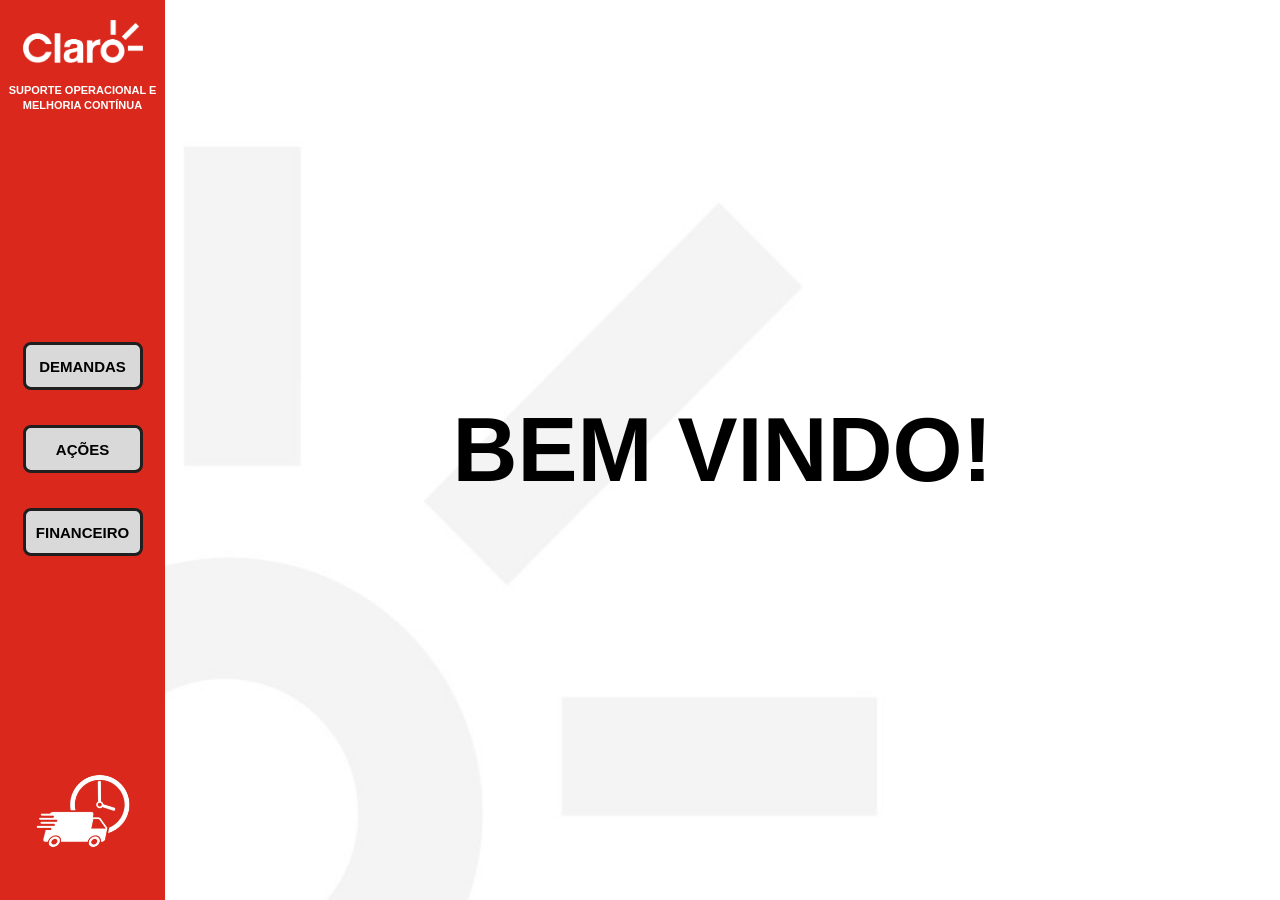
<file: index.html>
<!DOCTYPE html>
<html>

<head>
    <meta charset="UTF-8">
    <title>Dashboard Logística</title>
    <link rel="stylesheet" href="style.css">
</head>

<body>

    <div class="layout-home">

        <!-- MENU ESQUERDO -->

        <div class="sidebar">

            <div class="sidebar-topo">

                <div class="logo-claro">
                    <img src="imagens/claro_logo.png"  alt="Logo-claro">
                </div>

                <div class="texto-sidebar">
                    SUPORTE OPERACIONAL E<br>
                    MELHORIA CONTÍNUA
                </div>

            </div>

            <div class="menu-lateral">

                <button onclick="irPara('projetos.html')">
                    DEMANDAS
                </button>

                <button onclick="irPara('acoes.html')">
                    AÇÕES
                </button>

                <button onclick="irPara('financeiro.html')">
                    FINANCEIRO
                </button>

            </div>

            <div class="icone-logistica">
                <img src="imagens/caminhao.png"  alt="icone-logistica">
            </div>

        </div>

        <!-- ÁREA PRINCIPAL -->

        <div class="conteudo-home">

            <h1>BEM VINDO!</h1>

        </div>

    </div>

    <script>
        function irPara(pagina) {
            window.location.href = pagina;
        }
    </script>

</body>

</html>
</file>
<file: style.css>
body {
    overflow-x: hidden;
    font-family: Arial;
    background: #edf2f7;
    text-align: center;
    margin: 0;
    padding: 0;
    overflow: hidden;
}

h1 {
    margin-top: 30px;
}

.cards{

    display:flex;

    justify-content:center;

    gap:25px;

    margin-top:25px;

    overflow:hidden;
}



.card {
    min-width: 120px;
    height: 110px;
    padding: 15px;
    border-radius: 10px;
    color: white;

    display: flex;
    flex-direction: column;
    justify-content: center;
    align-items: center;   /* ✅ CENTRALIZA horizontal */
    text-align: center;    /* ✅ garante o alinhamento */

    box-shadow: 0px 5px 10px rgba(0,0,0,0.2);
}


.card h2 {
    font-size: 14px;
    margin: 0;               /* ✅ REMOVE DESLOCAMENTO */
}

.card p {
    font-size: 30px;          /* ✅ MAIOR → EQUILIBRA VISUAL */
    margin: 5px 0 0 0;        /* ✅ espaço sutil entre titulo e número */
    font-weight: bold;
}


.card:hover {
    transform: scale(1.05);
}

.card {
    background: #34495e;  /* padrão para novos */
}

.total {
    background: #1f3a5f;   /* ✅ azul marinho elegante */
    color: white;
}

.atrasado {
    background: #1f3a5f;   /* ✅ azul marinho elegante */
    color: white;
}

.atencao {
    background: #1f3a5f;   /* ✅ azul marinho elegante */
    color: white;
}

.prazo {
    background: #1f3a5f;   /* ✅ azul marinho elegante */
    color: white;
}

/* ✅ BLOCO PRINCIPAL */


.bloco-graficos {
    display: grid;
    grid-template-columns: 1fr 2fr;   /* ✅ mais espaço pro gráfico */
    justify-content: center;
    align-items: center;
    margin-top: 30px;
    gap: 40px;                        /* ✅ DESENCOSTA do donut */
    max-width: 1100px;          /* ✅ limita largura */
    margin-left: auto;          /* ✅ CENTRALIZA NA TELA */
    margin-right: auto;         /* ✅ CENTRALIZA NA TELA */
}

.grafico-box {
    flex: 1;                   /* ✅ ocupa espaço proporcional */
    max-width: 600px;          /* ✅ não estoura tela */
    width: 100%;
}

.grafico-box canvas {
    width: 100% !important;
    height: 300px !important;
}


.grafico-container {
    width: 400px;      /* ✅ controla visual */
    max-width: 100%;
    margin: 0;
}


#graficoPrioridade {
    max-width: 200px;     /* ✅ menor */
    margin-left: 90px;    /* ✅ empurra para posição da seta */
}


#graficoGerenciaForum {
    width: 100% !important;
    height: 320px !important;
    margin-left: 0;   /* ✅ puxa o gráfico para esquerda (alinha com card verde) */
}


.tabela-container {
    max-height: 350px;
    overflow-y: auto;

    width: 100%;   /* ✅ não usa % aqui */
    max-width: calc(100vw - 40px);
    margin-top: 5px;   /* ✅ isso cola no gráfico */
    padding: 10px;
}

table {
    width: 100%;
    border-collapse: collapse;
    margin-top: 20px;
}


th {
    background: #3498db;
    color: white;
    padding: 10px;
}

td {
    padding: 8px;
    border-bottom: 1px solid #ddd;
}


.filtros {
    display: flex;
    gap: 20px;
    justify-content: center;
    margin-top: 15px;
}


* {
    box-sizing: border-box;
}


.cards-acoes {
    display: flex;
    gap: 20px;
    margin: 20px 10px;
}

.cards-acoes .card {
    flex: 1;
    height: 120px;
    background: #34495e;
    color: white;
}


h2 {
    margin-top: 40px;
}


#tabelaAcoes {
    width: 100%;
}

.menu {
    display: flex;
    justify-content: center;
    gap: 30px;
    margin-top: 50px;
}

.menu button {
    padding: 20px 40px;
    font-size: 30px;
    border-radius: 10px;
    border: none;
    background: #2c5282;
    color: white;
    cursor: pointer;
}

.menu button:hover {
    background: #1f3a5f;
}

/* =============================
   ⚙️ ALINHAMENTO DO TOPO EM CAMADAS
   ============================= */
.container-topo-acoes {
    display: flex;
    flex-direction: column; /* Força o botão a ficar acima e os filtros abaixo */
    align-items: center;    /* Centraliza tudo horizontalmente */
    gap: 15px;              /* Espaço vertical entre o botão e a linha de filtros */
    margin-bottom: 30px;    /* Afasta todo o bloco dos cards de baixo */
}

.linha-filtros {
    display: flex;
    justify-content: center;
    align-items: center;
    gap: 20px;              /* Espaço horizontal entre o select do Gerente e do Fórum */
}

.item-filtro {
    display: flex;
    align-items: center;
    gap: 8px;               /* Espaço entre a palavra "Gerente:" e o select */
    font-weight: bold;
}

/* Botão voltar estilizado e discreto */
.btn-voltar {
    padding: 6px 16px;
    font-size: 14px;
    border-radius: 6px;
    border: 1px solid #cbd5e1;
    background: #ffffff;
    cursor: pointer;
    transition: background 0.2s, transform 0.1s;
    box-shadow: 0px 2px 4px rgba(0,0,0,0.05);
}

.btn-voltar:hover {
    background: #f1f5f9;
    transform: scale(1.02);
}

.grafico-acoes-box {
    width: 400px;
    margin: 20px auto;
    height: 300px;
}

#graficoAcoes {
    width: 100% !important;
    height: 100% !important;
}

/* =======================================
   IDENTIDADE VISUAL CLARO
======================================= */

body {
    background: #f5f7fa;
    font-family: Arial, sans-serif;
}

/* HEADER */

.header-dashboard {
    background: linear-gradient(
        90deg,
        #DA291C,
        #C32017
    );

    color: white;
    padding: 20px 30px;
    border-radius: 15px;
    margin-bottom: 25px;
    text-align: left;
    box-shadow: 0 4px 12px rgba(0,0,0,.12);
}

.header-dashboard h1 {
    margin: 0;
    font-size: 28px;
}

.subtitulo {
    margin-top: 5px;
    opacity: .9;
}

/* FILTROS */

.linha-filtros {
    background: white;
    padding: 15px;
    border-radius: 12px;
    box-shadow: 0 2px 6px rgba(0,0,0,.08);
}

/* CARDS */

.card {
    border-radius: 12px;
    height: 130px;
    min-width: 150px;
    border-top: 5px solid #DA291C;
    transition: .2s;
    background: white;
    color: #233142;
}

.card:hover {
    transform: translateY(-4px);
}

.card p {
    font-size: 34px;
}

/* CORES DOS CARDS */

.total {
    background: #1f3a5f;
    color: white;
}

.atrasado {
    background: #e53935;
    color: white;
}

.atencao {
    background: #f9a825;
    color: white;
}

.prazo {
    background: #2e7d32;
    color: white;
}

.planejado {
    background: #1565c0;
    color: white;
}

.execucao {
    background: #8e24aa;
    color: white;
}

.backlog {
    background: #546e7a;
    color: white;
}

.prioridade {
    background: #d81b60;
    color: white;
}

/* GRÁFICOS */

.grafico-box,
.grafico-acoes-box {
    background: white;
    border-radius: 15px;
    padding: 20px;
    box-shadow: 0px 3px 10px rgba(0,0,0,.08);
}

.grafico-acoes-box {
    width: 700px;
    max-width: 100%;
}

/* TABELA */

.tabela-container {
    background: white;
    border-radius: 15px;
    padding: 20px;
    margin-top: 25px;
    box-shadow: 0 3px 10px rgba(0,0,0,.08);
}

th {
    background: #DA291C;
}

/* TELA INICIAL */

.pagina-home {
    min-height: 100vh;
    display: flex;
    justify-content: center;
    align-items: center;
}

.home-container {
    width: 100%;
    max-width: 1200px;
}

.logo-claro h1 {
    color: #DA291C;
    font-size: 48px;
    margin-bottom: 0;
}

.logo-claro h2 {
    color: #1f3a5f;
    margin-top: 10px;
}

.subtitulo-home {
    margin-top: 20px;
    font-size: 20px;
    font-weight: bold;
    color: #444;
}

.menu-cards {
    display: flex;
    justify-content: center;
    gap: 40px;
    margin-top: 60px;
    flex-wrap: wrap;
}

.menu-card {
    width: 280px;
    height: 220px;
    background: white;
    border-radius: 20px;
    cursor: pointer;
    box-shadow: 0 5px 20px rgba(0,0,0,.15);
    display: flex;
    flex-direction: column;
    justify-content: center;
    align-items: center;
    transition: .3s;
}

.menu-card:hover {
    transform: translateY(-8px);
    box-shadow: 0 10px 25px rgba(0,0,0,.20);
}

.menu-card span {
    font-size: 60px;
}

.menu-card h2 {
    margin-top: 15px;
    color: #1f3a5f;
}

/* ===================================
   HOME ESTILO PPT
=================================== */

.layout-home{
    display:flex;
    width:100vw;
    height:100vh;
}

.sidebar{
    width:220px;
    background:#DA291C;
    display:flex;
    flex-direction:column;
    align-items:center;
    justify-content:space-between;
    padding:25px 15px;
    box-sizing:border-box;
}


.logo-claro img{
    width:120px;
    height:auto;
    display:block;
    margin:auto;
}


.texto-sidebar{
    color:white;
    text-align:center;
    font-size:11px;
    font-weight:bold;
    margin-top:20px;
    line-height:15px;
}

.menu-lateral{
    display:flex;
    flex-direction:column;
    gap:35px;
    margin-top:40px;
}

.menu-lateral button{
    width:120px;
    height:48px;
    border-radius:8px;
    border:3px solid #1f1f1f;
    background:#d9d9d9;
    font-size:15px;
    font-weight:bold;
    cursor:pointer;
    transition:.2s;
}

.menu-lateral button:hover{
    transform:scale(1.05);
    background:white;
}

.menu-lateral button:disabled{
    cursor:not-allowed;
    opacity:1;
}


.icone-logistica img{
    width:130px;
    height:auto;
}

.conteudo-home{
    flex:1;
    display:flex;
    justify-content:center;
    align-items:center;
    background-image: url('./imagens/fundo_claro.jpg');
    background-size: cover;
    background-position: center;
    background-repeat: no-repeat;
}

.conteudo-home h1{
    font-size:90px;
    margin:0;
    color:black;
    font-weight:900;
}

/* =================================
   LAYOUT DEMANDAS
================================= */

.layout-dashboard{
    display:flex;
    width:100vw;
    height:100vh;
}

/* sidebar reutiliza a mesma do index */

.conteudo-dashboard{
    flex:1;
    margin-left:0;
    padding:20px 40px;
    background-image: url('./imagens/fundo_claro.jpg');
    background-size: cover;
    background-position: center;
    overflow:auto;
}

.titulo-dashboard{
    text-align:center;
    font-size:44px;
    font-weight:600;
    margin-bottom:20px;
    letter-spacing:1px;
}

.btn-lateral{
    margin-top:35px;
    width:115px;
    height:34px;
    border-radius:6px;
    border:2px solid #111;
    background:#e6e6e6;
    cursor:pointer;
    font-weight:500;
    font-size:13px;
}

.linha-filtros{

    display:flex;

    justify-content:center;

    gap:25px;

    background:none;

    box-shadow:none;

    margin-bottom:25px;
}

/* =========================================
   ABA DEMANDAS - LAYOUT ESTILO PPT
========================================= */

/* Título mais leve */
.titulo-dashboard{
    text-align:center;
    font-size:44px;
    font-weight:600;
    margin-bottom:20px;
    letter-spacing:1px;
}

/* Subtítulo mais discreto */
.subtitulo{
    text-align:center;
    font-size:20px;
    font-weight:400;
    margin-bottom:20px;
    color:#222;
}

/* Container dos filtros */
.container-topo-acoes{
    width: 100%;
    margin: 0 0 18px 0;
    align-items: center;
}

/* Linha dos filtros no padrão do PPT */
.linha-filtros{
    display: flex;
    justify-content: space-between;
    align-items: center;

    width: 970px;

    gap: 0;
    background: transparent;
    box-shadow: none;
    padding: 0;
    margin: 0;

    transform: translateX(-90px);
}

/* Labels dos filtros */
.item-filtro{
    display:flex;
    align-items:center;
    gap:6px;
    font-weight:400;
    font-size:15px;
}

/* Selects mais compactos */
.item-filtro select{
    width:135px;
    height:24px;
    border:2px solid #1f3a5f;
    background:white;
    font-size:14px;
}

/* Área principal com cards à esquerda e gráficos à direita */
.area-resumo-demandas{
    display:grid;
    grid-template-columns:250px 1fr;
    gap:30px;
    align-items:start;
    max-width:1200px;
    /* sobe o bloco para começar na altura dos filtros */
    margin:-75px auto 30px auto;
    /* empurra os cards um pouco para a direita */
    padding-left:10px;
}

/* Cards empilhados */
.cards-demandas-vertical{
    display:flex;
    flex-direction:column;
    gap:10px;
}

/* Card menor, parecido com PPT */
.card-demanda{
    width:150px;
    height:48px;
    min-width:150px;
    padding:5px;
    border-radius:7px;
    border-top:none;
    box-shadow:0 4px 8px rgba(0,0,0,.28);
    color:white;
    cursor:pointer;
}

/* Texto do card */
.card-demanda h2{
    font-size:11px;
    margin:0;
    line-height:14px;
    text-transform:uppercase;
}

/* Número do card */
.card-demanda p{
    font-size:22px;
    margin:0;
    font-weight:700;
    line-height:24px;
}

/* Cores dos cards */
.card-demanda.total{
    background:linear-gradient(#ff2424, #d90000);
}

.card-demanda.prazo{
    background:linear-gradient(#ff2424, #d90000);
}

.card-demanda.atencao{
    background:linear-gradient(#ff2424, #d90000);
}

.card-demanda.atrasado{
    background:linear-gradient(#ff2424, #d90000);
}

/* Área dos gráficos */
.graficos-demandas{
    display:grid;
    grid-template-columns:1.4fr .8fr;
    gap:25px;
    align-items:start;
    width:100%;
    min-width:0;
    margin-top:0;
}

/* Caixas dos gráficos mais limpas */
.graficos-demandas .grafico-box{
    background:transparent;
    box-shadow:none;
    border-radius:0;
    padding:0;
    max-width:100%;
    min-width:0;
}

.graficos-demandas .grafico-box canvas{
    width:100% !important;
    height:260px !important;
}

/* Donut menor, como no PPT */
.grafico-donut-menor canvas{
    height:240px !important;
}

/* Tabela mais próxima do PPT */
.tabela-container{
    max-width:980px;
    margin:10px auto 0 auto;
    background:rgba(180,180,180,.75);
    border-radius:0;
    padding:0;
    box-shadow:none;
    max-height:260px;
}

/* Título da tabela */
.tabela-container h2{
    display:none;
}

/* Cabeçalho da tabela vermelho */
th{
    background:linear-gradient(#ff1f1f, #c90000);
    color:white;
    padding:9px;
    font-size:14px;
    text-transform:uppercase;
    border-right:2px solid #990000;
}

/* Corpo da tabela */
td{
    background:rgba(190,190,190,.7);
    padding:8px;
    border-bottom:1px solid #aaa;
}

/* AJUSTE FINAL - FILTROS DEMANDAS */

.container-topo-acoes{
    margin-left:200px;
    width:calc(100% - 260px);
    margin-bottom:20px;
    align-items:flex-start;
}

.linha-filtros{
    display:flex;
    justify-content:flex-start;
    align-items:center;
    gap:20px;
    background:transparent;
    box-shadow:none;
    padding:0;
    margin-bottom:10px;
}

/* AJUSTE FINAL - CARDS + GRÁFICOS DEMANDAS */

.area-resumo-demandas{
    display:grid;
    grid-template-columns:230px minmax(650px, 1fr);
    gap:35px;
    align-items:start;

    max-width:1300px;

    margin:-55px auto 20px auto;
    padding-left:20px;
}

.graficos-demandas{
    display:grid;
    grid-template-columns:1.4fr .8fr;
    gap:25px;
    align-items:start;

    width:100%;
    min-width:0;

    margin-top:35px;
}

.graficos-demandas .grafico-box{
    background:transparent;
    box-shadow:none;
    border-radius:0;
    padding:0;
    max-width:100%;
    min-width:0;
}

.graficos-demandas .grafico-box canvas{
    display:block;
    width:100% !important;
    height:260px !important;
}

/* CORREÇÃO FINAL - EXIBIÇÃO DOS GRÁFICOS */

.area-resumo-demandas{
    display:grid;
    grid-template-columns:150px 1fr;
    gap:35px;
    align-items:start;
    max-width:1150px;
    margin:-55px auto 10px auto;
    padding-left:20px;
}

.graficos-demandas{
    display:grid;
    grid-template-columns:1.4fr .8fr;
    gap:25px;
    align-items:start;
    width:100%;
    min-width:0;
    margin-top:35px;
}

.graficos-demandas .grafico-box{
    display:block;
    background:transparent;
    box-shadow:none;
    border-radius:0;
    padding:0;
    width:100%;
    min-width:0;
    height:260px;
}

.graficos-demandas canvas{
    display:block !important;
    width:100% !important;
    height:260px !important;
}

/* ======================

/* =====================================================
   AJUSTE DEFINITIVO - LAYOUT DEMANDAS / GRÁFICOS
   Cole este bloco no FINAL do style.css
===================================================== */

/* Área geral da aba demandas */
.conteudo-dashboard{
    flex: 1;
    padding: 18px 30px;
    background-image: url('./imagens/fundo_claro.jpg');
    background-size: cover;
    background-position: center;
    overflow: auto;
}

/* Título */
.titulo-dashboard{
    text-align: center;
    font-size: 40px;
    font-weight: 500;
    margin: 0 0 16px 0;
    letter-spacing: 1px;
    white-space: nowrap;
}

/* Filtros */
.container-topo-acoes{
    margin-left: 315px;
    width: calc(100% - 315px);
    margin-bottom: 0;
    align-items: flex-start;
}

.linha-filtros{
    display: flex;
    justify-content: flex-start;
    align-items: center;
    gap: 18px;
    background: transparent;
    box-shadow: none;
    padding: 0;
    margin: 0;
}

.item-filtro{
    display: flex;
    align-items: center;
    gap: 6px;
    font-weight: 400;
    font-size: 14px;
}

.item-filtro select{
    width: 130px;
    height: 24px;
    border: 2px solid #1f3a5f;
    background: white;
    font-size: 14px;
}

/* Bloco principal: cards + gráficos */
.area-resumo-demandas{
    display: grid;

    /* cards | gráfico barras | gráfico donut */
    grid-template-columns: 160px 470px 250px;

    column-gap: 24px;
    align-items: start;

    width: 930px;
    max-width: 930px;

    /* sobe o bloco para alinhar com os filtros */
    margin: -48px 0 10px 75px;

    padding: 0;
}

/* Cards continuam no tamanho atual */
.cards-demandas-vertical{
    display: flex;
    flex-direction: column;
    gap: 1px;
    width: 150px;
}

/* Mantém seus cards pequenos */
.card-demanda{
    width: 150px;
    height: 48px;
    min-width: 150px;
    padding: 5px;
    border-radius: 7px;
    border-top: none;
    box-shadow: 0 4px 8px rgba(0,0,0,.28);
    color: white;
    cursor: pointer;
}

.card-demanda h2{
    font-size: 11px;
    margin: 0;
    line-height: 14px;
    text-transform: uppercase;
}

.card-demanda p{
    font-size: 22px;
    margin: 0;
    font-weight: 700;
    line-height: 24px;
}

/* Importante: permite controlar os gráficos separadamente */
.graficos-demandas{
    display: contents;
}

/* Caixa do gráfico de barras */
.graficos-demandas .grafico-box:first-child{
    width: 450px !important;
    height: 210px !important;
    max-width: 450px !important;

    background: transparent !important;
    box-shadow: none !important;
    border-radius: 0 !important;
    padding: 0 !important;
    overflow: visible !important;

    transform: translateY(-30px) !important;
}

/* Canvas do gráfico de barras */
#graficoGerenciaForum{
    display: block !important;
    width: 450px !important;
    height: 220px !important;
    max-width: 450px !important;
    max-height: 220px !important;
    margin: 0 !important;
}

/* Caixa do donut */
.grafico-donut-menor{
    width: 250px !important;
    height: 220px !important;
    max-width: 250px !important;

    background: transparent !important;
    box-shadow: none !important;
    border-radius: 0 !important;
    padding: 0 !important;
    overflow: visible !important;

    transform: translate(5px, -28px);
}

/* Canvas do donut */
#graficoPrioridade{
    display: block !important;
    width: 250px !important;
    height: 220px !important;
    max-width: 250px !important;
    max-height: 220px !important;
    margin: 0 !important;
}

/* Tabela alinhada abaixo dos cards e gráficos */
.tabela-container{
    width: 930px;
    max-width: 930px;
    margin: 18px 0 0 75px;

    background: rgba(180,180,180,.75);
    border-radius: 0;
    padding: 0;
    box-shadow: none;

    max-height: 255px;
    overflow-y: auto;
    overflow-x: auto;
}

.tabela-container h2{
    display: none;
}

table{
    width: 100%;
    border-collapse: collapse;
    margin-top: 0;
}

th{
    background: linear-gradient(#ff1f1f, #c90000);
    color: white;
    padding: 8px;
    font-size: 13px;
    text-transform: uppercase;
    border-right: 2px solid #990000;
}

td{
    background: rgba(190,190,190,.7);
    padding: 7px;
    border-bottom: 1px solid #aaa;
    font-size: 13px;
}

/* =====================================================
   CORREÇÃO FINAL - POSIÇÃO DOS GRÁFICOS / CARDS / TABELA
   Cole no FINAL do style.css
===================================================== */

/* Área principal */
.conteudo-dashboard{
    flex: 1;
    padding: 18px 30px;
    background-image: url('./imagens/fundo_claro.jpg');
    background-size: cover;
    background-position: center;
    overflow: hidden;

    display: flex;
    flex-direction: column;
    align-items: center;
}

/* Título */
.titulo-dashboard{
    text-align: center;
    font-size: 36px;
    font-weight: 500;
    margin: 0 0 18px 0;
    letter-spacing: 0px;
    white-space: nowrap;
}

/* FILTROS DEMANDAS ALINHADOS COM OS GRÁFICOS */

.container-topo-acoes{
    width: 900px;
    margin: 0 auto 18px auto;
    align-items: flex-start;
}

.linha-filtros{
    display: flex;
    justify-content: space-between;
    align-items: center;

    /* começa onde começa o gráfico de barras */
    margin-left: 278px;

    /* ocupa a largura dos gráficos: barras + espaço + rosca */
    width: 675px;

    gap: 0;
    background: transparent;
    box-shadow: none;
    padding: 0;
}

.item-filtro{
    display: flex;
    align-items: center;
    gap: 6px;
    font-weight: 400;
    font-size: 14px;
}

.item-filtro select{
    width: 145px;
    height: 26px;
    border: 2px solid #1f3a5f;
    background: white;
    font-size: 14px;
}

/* Bloco cards + gráficos */
.area-resumo-demandas{
    display: grid;
    grid-template-columns: 160px 450px 230px;
    column-gap: 24px;
    align-items: start;

    width: 900px;
    max-width: 900px;

    /* aqui estava o problema: removemos o margin negativo */
    margin: 15px auto 0 auto;

    padding: 0;
    height: 220px;
}

/* Cards */
.cards-demandas-vertical{
    display: flex;
    flex-direction: column;
    gap: 11px;
    width: 145px;

    transform: translateY(-60px);
    transform: translate(-90px, -65px) !important;
}

.card-demanda{
    width: 145px;
    height: 40px;
    min-width: 145px;
    padding: 3px;
    border-radius: 7px;
    border-top: none;
    box-shadow: 0 4px 8px rgba(0,0,0,.28);
    color: white;
    cursor: pointer;
}

.card-demanda h2{
    font-size: 10px;
    margin: 0;
    line-height: 11px;
    text-transform: uppercase;
}

.card-demanda p{
    font-size: 18px;
    margin: 0;
    font-weight: 700;
    line-height: 20px;
}


.card-demanda.sem-prazo{
    background: linear-gradient(#ff2424, #d90000);
}


/* Faz os gráficos entrarem como colunas separadas */
.graficos-demandas{
    display: contents;
}

/* Gráfico de barras */
.graficos-demandas .grafico-box:first-child{
    width: 450px !important;
    height: 210px !important;
    max-width: 450px !important;

    background: transparent !important;
    box-shadow: none !important;
    border-radius: 0 !important;
    padding: 0 !important;
    overflow: visible !important;

    transform: translate(-15px, -30px) !important;
}

#graficoGerenciaForum{
    display: block !important;
    width: 450px !important;
    height: 220px !important;
    max-width: 450px !important;
    max-height: 220px !important;
    margin: 0 !important;
}

/* Donut */
.grafico-donut-menor{
    width: 230px !important;
    height: 210px !important;
    max-width: 230px !important;

    background: transparent !important;
    box-shadow: none !important;
    border-radius: 0 !important;
    padding: 0 !important;
    overflow: visible !important;
}

#graficoPrioridade{
    display: block !important;
    width: 230px !important;
    height: 210px !important;
    max-width: 230px !important;
    max-height: 210px !important;
    margin: 0 !important;
}

/* Tabela abaixo dos gráficos */
.tabela-container{
    width: 890px;
    max-width: 900px;

    margin: 0 auto;

    background: rgba(180,180,180,.75);
    border-radius: 0;
    padding: 0;
    box-shadow: none;

    max-height: 180px;
    overflow-y: auto;
    overflow-x: auto;

    transform: translateY(15px);
}

.tabela-container h2{
    display: none;
}

table{
    width: 100%;
    border-collapse: collapse;
    margin-top: 0;
}

th{
    background: linear-gradient(#ff1f1f, #c90000);
    color: white;
    padding: 6px;
    font-size: 12px;
    text-transform: uppercase;
    border-right: 2px solid #990000;
    line-height: 10px;
}

td{
    background: rgba(190,190,190,.7);
    padding: 4px 6px;
    border-bottom: 1px solid #aaa;
    font-size: 10px;
    line-height: 10px;
}

/* =====================================================
   ABA AÇÕES - LAYOUT ESTILO PPT
===================================================== */

.container-topo-acoes-painel{
    width: 650px;
    margin: 0 0 18px 195px;
    align-items: center;
}

.linha-filtros-acoes{
    display: flex;
    justify-content: space-between;
    align-items: center;
    gap: 15px;

    width: 100%;

    background: transparent;
    box-shadow: none;
    padding: 0;
    margin: 0;
}

/* Bloco principal: cards + gráfico */
.area-resumo-acoes{
    display: grid;
    grid-template-columns: 160px 650px;
    column-gap: 35px;
    align-items: start;

    width: 850px;
    max-width: 850px;

    margin: 15px auto 0 auto;
    padding: 0;

    height: 240px;
}

/* Cards empilhados */
.cards-acoes-vertical{
    display: flex;
    flex-direction: column;
    gap: 17px;
    width: 150px;

    transform: translateY(-58px);
}

.card-acao{
    width: 150px;
    height: 43px;
    min-width: 150px;

    padding: 5px;
    border-radius: 7px;
    border-top: none;

    background: linear-gradient(#ff2424, #d90000);
    color: white;

    box-shadow: 0 4px 8px rgba(0,0,0,.28);
    cursor: pointer;

    transform: translate(-50px, -0px) !important;
}

.card-acao h2{
    font-size: 10px;
    margin: 0;
    line-height: 13px;
    text-transform: uppercase;
}

.card-acao p{
    font-size: 20px;
    margin: 0;
    font-weight: 700;
    line-height: 22px;
}

/* Gráfico de ações */
.grafico-acoes-layout{
    width: 650px !important;
    height: 230px !important;

    background: transparent !important;
    box-shadow: none !important;
    border-radius: 0 !important;
    padding: 0 !important;
    overflow: visible !important;

    transform: translateY(-48px);
}

#graficoAcoes{
    display: block !important;
    width: 650px !important;
    height: 230px !important;
    max-width: 650px !important;
    max-height: 230px !important;
}

/* Tabela da aba Ações */
.tabela-acoes-layout{
    width: 850px;
    max-width: 850px;

    margin: 5px auto 0 auto;

    background: rgba(180,180,180,.75);
    border-radius: 0;
    padding: 0;
    box-shadow: none;

    max-height: 235px;
    overflow-y: auto;
    overflow-x: auto;
}

.tabela-acoes-layout h2{
    display: none;
}

#tabelaAcoes{
    width: 100%;
    border-collapse: collapse;
    margin-top: 0;
}

#tabelaAcoes th{
    background: linear-gradient(#ff1f1f, #c90000);
    color: white;
    padding: 6px;
    font-size: 11px;
    text-transform: uppercase;
    border-right: 2px solid #990000;
    line-height: 10px;
}

#tabelaAcoes td{
    background: rgba(190,190,190,.7);
    padding: 4px 6px;
    border-bottom: 1px solid #aaa;
    font-size: 10px;
    line-height: 11px;
}

.miolo-dashboard{
    width: 100%;
    max-width: 1320px;
    margin: 0 auto;

    display: flex;
    flex-direction: column;
    align-items: center;
}

.miolo-dashboard-acoes{
    width: 100%;
    max-width: 1320px;
    margin: 0 auto;

    display: flex;
    flex-direction: column;
    align-items: center;
}

.layout-dashboard{
    display: flex;
    width: 100vw;
    height: 100vh;
    overflow: hidden;
}

.sidebar{
    width: 165px !important;
    min-width: 165px !important;
    padding: 20px 8px !important;
}

.conteudo-dashboard{
    flex: 1;
    min-width: 0;

    padding: 18px 30px;

    background-image: url('./imagens/fundo_claro.jpg');
    background-size: cover;
    background-position: center;

    overflow: auto;

    display: flex;
    flex-direction: column;
    align-items: center;
}

.miolo-dashboard{
    width: 1120px;
    min-width: 1120px;
    max-width: 1120px;

    margin: 0 auto;

    display: flex;
    flex-direction: column;
    align-items: center;
}

.container-topo-acoes{
    width: 900px;
    margin: 0 auto 18px auto;
    align-items: flex-start;
}

.linha-filtros{
    display: flex;
    justify-content: flex-start !important;
    align-items: center;

    width: 780px;
    margin-left: 180px;

    gap: 28px !important;
    background: transparent;
    box-shadow: none;
    padding: 0;
}

.area-resumo-demandas{
    display: grid;
    grid-template-columns: 160px 450px 230px;
    column-gap: 24px;
    align-items: start;

    width: 900px;
    max-width: 900px;

    margin: 15px auto 0 auto;

    padding: 0;
    height: 220px;
}

.tabela-container{
    width: 1120px;
    max-width: 1120px;

    margin: 0 auto;

    background: rgba(180,180,180,.75);
    border-radius: 0;
    padding: 0;
    box-shadow: none;

    max-height: 220px;
    overflow-y: auto;
    overflow-x: auto;
}

.miolo-dashboard-acoes{
    width: 1120px;
    min-width: 1120px;
    max-width: 1120px;

    margin: 0 auto;

    display: flex;
    flex-direction: column;
    align-items: center;
}

.container-topo-acoes-painel{
    width: 850px;
    margin: 0 auto 18px auto;
    align-items: flex-start;
}

.linha-filtros-acoes{
    display: flex;
    justify-content: space-between;
    align-items: center;

    width: 750px;
    margin-left: 135px;

    gap: 0;
    background: transparent;
    box-shadow: none;
    padding: 0;
}

.linha-filtros-acoes .item-filtro select{
    width: 180px;
    height: 26px;

    border: 2px solid #1f3a5f;
    background: white;

    font-size: 14px;
}

.area-resumo-acoes{
    display: grid;
    grid-template-columns: 160px 650px;
    column-gap: 35px;
    align-items: start;

    width: 850px;
    max-width: 850px;

    margin: 15px auto 0 auto;
    padding: 0;

    height: 240px;
}

.tabela-acoes-layout{
    width: 980px;
    max-width: 980px;

    margin: -15px auto 0 auto;

    background: rgba(180,180,180,.75);
    border-radius: 0;
    padding: 0;
    box-shadow: none;

    max-height: 235px;
    overflow-y: auto;
    overflow-x: auto;
}

/* =====================================================
   DASHBOARD AUTOAJUSTÁVEL
===================================================== */

.conteudo-dashboard{
    flex: 1;
    min-width: 0;

    padding: 18px 30px;

    background-image: url('./imagens/fundo_claro.jpg');
    background-size: cover;
    background-position: center;

    overflow: hidden;

    display: flex;
    justify-content: flex-start;
    align-items: center;
}

.dashboard-canvas{
    width: 1050px;
    min-width: 1050px;
    height: 600px;
    min-height: 600px;

    transform: translateX(var(--dashboard-shift-x, 0px)) scale(var(--dashboard-scale, 1));
    transform-origin: top center;

    margin: 0 auto;
}

.btn-base-dados{
    margin-top: 35px;

    width: 100px;
    height: 34px;

    border-radius: 6px;
    border: 2px solid #111;

    background: #e6e6e6;
    color: #000;

    cursor: pointer;

    font-weight: 500;
    font-size: 10px;

    text-decoration: none;

    justify-content: center;
    align-items: center;

    box-sizing: border-box;

}

.btn-base-dados:hover{
    background: #ffffff;
    transform: scale(1.03);
}

.btn-reuniao-estrategica{
    margin-top: 35px;

    width: 100px;
    height: 34px;

    border-radius: 6px;
    border: 2px solid #111;

    background: #e6e6e6;
    color: #000;

    cursor: pointer;

    font-weight: 500;
    font-size: 10px;

    text-decoration: none;

    justify-content: center;
    align-items: center;

    box-sizing: border-box;

}

.btn-reuniao-estrategica:hover{
    background: #ffffff;
    transform: scale(1.03);
}

@media (max-width: 900px){
    .layout-dashboard{
        min-width: 900px;
    }

    body{
        overflow-x: auto;
    }
}

/* Ícones brancos dentro dos cards */
.card-demanda{
    position: relative;
}

.icone-card{
    position: absolute;
    left: 12px;
    top: 50%;
    transform: translateY(-50%);

    color: white;
    font-size: 20px;
    font-weight: 800;
    line-height: 1;

    opacity: 0.95;
    pointer-events: none;
}


#tabelaProjetos td{
    background: rgba(225,225,225,.72);
    color: #111;
    border-botton: 1px solid #d2d2d2;
}

.tabela-container{
    background: rgba(225,225,225,.72);
}

/* =========================================
   ÍCONES NOS CARDS DA ABA AÇÕES
========================================= */

.card-acao{
    position: relative;
}

.icone-card-acao{
    position: absolute;
    left: 13px;
    top: 50%;
    transform: translateY(-50%);

    color: white;
    font-size: 21px;
    font-weight: 900;
    line-height: 1;

    opacity: 0.95;
    pointer-events: none;
}

/* =========================================
   TABELA AÇÕES - CINZA MAIS CLARO
========================================= */

#tabelaAcoes td{
    background: rgba(225,225,225,.72);
    color: #111;
    border-bottom: 1px solid #d2d2d2;
}

.tabela-acoes-layout{
    background: rgba(225,225,225,.72);
}

/* =========================================
   BOLINHAS DE PRIORIDADE NA TABELA DEMANDAS
========================================= */

.prioridade-com-bolinha{
    display: inline-flex;
    align-items: center;
    justify-content: center;
    gap: 6px;
    white-space: nowrap;
}

.bolinha-prioridade{
    width: 9px;
    height: 9px;
    border-radius: 50%;
    display: inline-block;
}

/* Alta = vermelho */
.bolinha-prioridade.p0{
    background: #d00000;
}

/* Média = amarelo */
.bolinha-prioridade.p1{
    background: #f2c200;
}

/* Baixa = verde */
.bolinha-prioridade.p2{
    background: #2e9e44;
}

/* TOTAL - Azul escuro */
.card-demanda.total{
    background: linear-gradient(#1f3a5f, #14283f) !important;
    color: white !important;
}

/* NO PRAZO - Verde mais fechado */
.card-demanda.prazo{
    background: linear-gradient(#9dcac6, #1b5e20) !important;
    color: white !important;
}

/* ATENÇÃO - Amarelo/dourado mais fechado */
.card-demanda.atencao{
    background: linear-gradient(#f9a825, #c17900) !important;
    color: white !important;
}

/* ATRASADO - Vermelho padrão */
.card-demanda.atrasado{
    background: linear-gradient(#ff2424, #d90000) !important;
    color: white !important;
}

/* SEM PRAZO - Cinza */
.card-demanda.sem-prazo{
    background: linear-gradient(#7d7d7d, #555555) !important;
    color: white !important;
}

/* =========================================
   CORES DOS CARDS - ABA AÇÕES
========================================= */

/* TOTAL - Azul escuro */
.card-acao.total-acoes{
    background: linear-gradient(#1f3a5f, #14283f) !important;
    color: white !important;
}

/* NO PRAZO - Verde */
.card-acao.prazo-acoes{
    background: linear-gradient(#9dcac6, #1b5e20) !important;
    color: white !important;
}

/* ATENÇÃO - Amarelo/dourado */
.card-acao.atencao-acoes{
    background: linear-gradient(#f9a825, #c17900) !important;
    color: white !important;
}

/* ATRASADO - Vermelho */
.card-acao.atrasado-acoes{
    background: linear-gradient(#ff2424, #d90000) !important;
    color: white !important;
}

/* SEM AÇÃO - Cinza */
.card-acao.sem-acao-acoes{
    background: linear-gradient(#7d7d7d, #555555) !important;
    color: white !important;
}


/* CANCELADO - Vinho */
.card-demanda.cancelado{
    background: linear-gradient(#7b0f1d, #4a0710) !important;
    color: white !important;
}

/* CONCLUÍDO - Cinza */
.card-demanda.concluido{
    background: linear-gradient(#7d7d7d, #555555) !important;
    color: white !important;
}

/* Cabeçalhos clicáveis da tabela de demandas */
#tabelaProjetos th {
    position: sticky !important;
    top: 0 !important;
    z-index: 20 !important;

    white-space: normal !important;
    overflow-wrap: anywhere !important;
    word-break: normal !important;

    text-align: center !important;
    vertical-align: middle !important;

    line-height: 11px !important;
    padding: 5px 4px !important;

    overflow: visible !important;
}

#tabelaProjetos th:hover{
    filter: brightness(1.12);
}

/* Cabeçalhos clicáveis da tabela de ações */
#tabelaAcoes th{
    cursor: pointer;
    user-select: none;
}

#tabelaAcoes th:hover{
    filter: brightness(1.12);
}

/* =========================================
   BARRA DE PESQUISA - DEMANDAS
========================================= */

.item-pesquisa input{
    width: 210px;
    height: 24px;

    border: 2px solid #1f3a5f;
    background: white;

    font-size: 13px;
    padding: 2px 8px;

    outline: none;
}

.item-pesquisa input:focus{
    border-color: #DA291C;
}

.btn-limpar-pesquisa{
    height: 24px;
    border: 1px solid #1f3a5f;
    background: #e6e6e6;
    cursor: pointer;
    font-size: 12px;
}

/* =========================================
   PESQUISA ACIMA DA TABELA - DEMANDAS
========================================= */

/* =========================================
   PESQUISA ACIMA DA TABELA - DEMANDAS
========================================= */

.linha-pesquisa-demandas{
    width: 800px;
    max-width: 800px;

    margin: -15px auto 10px auto;

    display: flex;
    justify-content: center;
    align-items: center;

    /* aumenta levemente a separação entre input e botão */
    gap: 10px;

    /* traz o conjunto um pouco para a esquerda */
    transform: translateX(50px);

    font-size: 14px;
    font-weight: 400;

    position: relative !important;
    z-index: 300 !important;
    pointer-events: auto !important;
}

.linha-pesquisa-demandas input{
    width: 430px;
    height: 26px;

    border: 2px solid #1f3a5f;
    background: white;

    font-size: 13px;
    padding: 2px 8px;

    outline: none;
}

.linha-pesquisa-demandas input:focus{
    border-color: #DA291C;
}

.filtro-re-checkbox{
    display: flex;
    align-items: center;
    gap: 5px;

    margin-left: 50px;

    font-size: 14px;
    font-weight: 500;
    color: #000;

    cursor: pointer;
    user-select: none;
}

.filtro-re-checkbox input{
    width: 15px;
    height: 15px;
    cursor: pointer;
}

.btn-limpar-pesquisa{
    height: 26px;
    padding: 0 50px;

    margin-left: 50px;

    border: 2px solid #1f3a5f;
    background: #e6e6e6;
    color: #000;

    font-size: 12px;
    font-weight: 500;

    cursor: pointer;
    box-sizing: border-box;
}

.btn-limpar-pesquisa:hover{
    background: #ffffff;
}

/* =========================================
   PESQUISA ACIMA DA TABELA - AÇÕES
========================================= */

.linha-pesquisa-acoes{
    width: 760px;
    max-width: 760px;

    margin: -40px auto 20px auto;

    display: flex;
    justify-content: center;
    align-items: center;

    gap: 8px;

    transform: translateX(85px);

    font-size: 14px;
    font-weight: 400;
}

.linha-pesquisa-acoes input[type="text"]{
    width: 440px;
    height: 26px;

    border: 2px solid #1f3a5f;
    background: white;

    font-size: 13px;
    padding: 2px 8px;

    outline: none;
}

.linha-pesquisa-acoes input:focus{
    border-color: #DA291C;
}

.btn-limpar-pesquisa-acoes{
    height: 26px;
    padding: 0 50px;

    margin-left: 15px;

    border: 2px solid #1f3a5f;
    background: #e6e6e6;
    color: #000;

    font-size: 12px;
    font-weight: 500;

    cursor: pointer;
    box-sizing: border-box;
}

.btn-limpar-pesquisa-acoes:hover{
    background: #ffffff;
}

/* =========================================
   ALINHAMENTO DOS ÍCONES DOS CARDS DEMANDAS
========================================= */

.card-demanda{
    position: relative;
}

/* Caixa fixa para todos os ícones */
.card-demanda .icone-card{
    position: absolute;

    left: 8px;
    top: 50%;

    width: 24px;
    height: 24px;

    transform: translateY(-50%);

    display: flex;
    justify-content: center;
    align-items: center;

    color: white;
    font-size: 22px;
    font-weight: 900;
    line-height: 1;

    opacity: 0.95;
    pointer-events: none;
}

/* =========================================
   ALINHAMENTO DOS ÍCONES DOS CARDS DEMANDAS
========================================= */

.card-acao{
    position: relative;
}

/* Caixa fixa para todos os ícones */
.card-acao .icone-card{
    position: absolute;

    left: 8px;
    top: 50%;

    width: 24px;
    height: 24px;

    transform: translateY(-50%);

    display: flex;
    justify-content: center;
    align-items: center;

    color: white;
    font-size: 22px;
    font-weight: 900;
    line-height: 1;

    opacity: 0.95;
    pointer-events: none;
}

/* =========================================
   TOOLTIP PARA DEMANDAS CANCELADAS
========================================= */

.celula-cancelada-tooltip{
    cursor: default;
    font-weight: normal;
    text-decoration: none;
}

/* =========================================
   FORMATAÇÃO DA COLUNA AÇÕES
========================================= */

#tabelaAcoes td.celula-texto-acoes{
    white-space: normal;
    line-height: 1.35;
    text-align: center;
    vertical-align: middle;
    padding: 6px 8px;
}

/* =====================================================
   ABA FINANCEIRO - LAYOUT PADRÃO DASHBOARD
===================================================== */

.miolo-dashboard-financeiro{
    width: 1120px;
    min-width: 1120px;
    max-width: 1120px;

    margin: -25px auto;

    display: flex;
    flex-direction: column;
    align-items: center;
}

.titulo-financeiro{
    font-size: 34px;
    font-weight: 500;
    margin: 0 0 20px 0;
    letter-spacing: 0px;
    white-space: nowrap;
}

/* FILTRO FINANCEIRO */
.container-topo-financeiro{
    width: 890px;
    margin: 0 auto 18px auto;
    align-items: flex-start;
}

.linha-filtros-financeiro{
    display: flex;
    justify-content: space-between;
    align-items: center;

    width: 760px;
    margin-left: -40px;

    gap: 30px;
    background: transparent;    
    box-shadow: none;
    padding: 0;

    transform: translateY(15px);
}

.linha-filtros-financeiro .item-filtro{
    display: flex;
    align-items: center;
    gap: 6px;
    font-weight: 400;
    font-size: 14px;
}

.linha-filtros-financeiro select{
    width: 250px;
    height: 26px;

    border: 2px solid #1f3a5f;
    background: white;

    font-size: 13px;
}

/* ÁREA PRINCIPAL FINANCEIRO */
.area-resumo-financeiro{
    display: grid;
    grid-template-columns: 160px 470px 180px;
    column-gap: 24px;
    align-items: start;

    width: 900px;
    max-width: 900px;

    margin: 8px auto 0 auto;
    padding: 0;
    height: 220px;
}

/* CARDS FINANCEIROS ESQUERDA */
.cards-financeiro-esquerda{
    display: flex;
    flex-direction: column;
    gap: 17px;
    width: 145px;

    transform: translate(-25px, -55px);
}

.card-financeiro{
    width: 150px;
    height: 45px;
    min-width: 150px;
    padding: 4px;
    border-radius: 7px;
    border-top: none;

    background: linear-gradient(#ff2424, #d90000);
    color: white;

    box-shadow: 0 4px 8px rgba(0,0,0,.2);

    display: flex;
    flex-direction: column;
    justify-content: center;
    align-items: center;}

.card-financeiro h2{
    font-size: 10px;
    margin: 0;
    line-height: 11px;
    text-transform: uppercase;
}

.card-financeiro p{
    font-size: 22px;
    margin: 0;
    font-weight: 700;
    line-height: 24px;
}

/* GRÁFICO FINANCEIRO CENTRAL */
.grafico-financeiro-box{
    width: 470px;
    height: 210px;

    background: transparent;
    box-shadow: none;
    border-radius: 0;
    padding: 0;
    overflow: visible;

    text-align: center;
    transform: translate(25px, 10px);
}

.titulo-grafico-financeiro{    font-size: 15px;
    font-weight: 700;
    color: #666;
    margin-bottom: 8px;
}

.placeholder-grafico-financeiro{
    width: 390px;
    height: 125px;

    margin: 0 auto;

    border-top: 1px solid #d0ddd0;
    border-bottom: 1px solid #d0d0d0;

    background: rgba(255,255,255,.28);

    display: flex;
    justify-content: center;
    align-items: center;

    color: #333;
    font-size: 13px;
}

.legenda-financeiro{
    margin-top: 8px;

    display: flex;
    justify-content: center;
    gap: 18px;

    font-size: 11px;
    color: #555;
}

.legenda-financeiro i{
    width: 12px;
    height: 3px;
    display: inline-block;
    margin-right: 5px;
    vertical-align: middle;
}

.legenda-meta{
    background: #1f5f7a;
}

.legenda-realizado{
    background: #f26b2f;
}

/* CARDS FINANCEIRO DIREITA */
.cards-financeiro-direita{
    display: flex;
    flex-direction: column;
    gap: 12px;

    align-items: center;

    transform: translate(70px, 15px);
}

.card-financeiro-status{
    width: 155px;
    height: 50px;
}

.card-financeiro-status h2{
    font-size: 10px;
    margin: 0;
    line-height: 11px;
    text-transform: uppercase;
}

.card-financeiro-status p{
    font-size: 18px;
    margin: 2px 0 0 0;
    font-weight: 700;
    line-height: 20px;
    text-transform: uppercase;
}

.card-financeiro-saldo{
    width: 155px;
    height: 95px;
}

.card-financeiro-saldo p{
    font-size: 34px;
    line-height: 38px;
}

/* PESQUISA FINANCEIRO */
.linha-pesquisa-financeiro{
    width: 750px;
    max-width: 750px;

    margin: -8px auto 10px auto;

    display: flex;
    justify-content: center;
    align-items: center;

    gap: 30px;

    transform: translateX(85px);

    font-size: 14px;
    font-weight: 400;}

.linha-pesquisa-financeiro input{
    width: 500px;
    height: 26px;

    border: 2px solid #1f3a5f;    background: white;

    font-size: 13px;
    padding: 2px 8px;

    outline: none;
}

/* Aproxima o texto "Pesquisar:" da barra de pesquisa */
.linha-pesquisa-financeiro > span {
    margin-right: -25px !important;
}

.btn-limpar-financeiro{
    height: 26px;
    padding: 0 32px;

    margin-left: 10px;

    border: 2px solid #1f3a5f;
    background: #e6e6e6;
    color:#000;

    font-size: 12px;
    font-weight: 500;

    cursor: pointer;
    box-sizing: border-box;
}

.btn-limpar-financeiro:hover{
    background: #ffffff;
}

/* TABELA FINANCEIRO */
.tabela-financeiro-layout{
    width: 980px;
    max-width: 980px;

    margin: 0 auto;

    background: rgba(225,225,225,.72);
    border-radius: 0;
    padding: 0;
    box-shadow: none;

    max-height: 220px;
    overflow-y: auto;
    overflow-x: auto;
}

#tabelaFinanceiro{
    width: 100%;
    border-collapse: collapse;
    margin-top: 0;
}

#tabelaFinanceiro th{
    background: linear-gradient(#ff1f1f, #c90000);
    color: white;

    padding: 6px;
    font-size: 12px;
    text-transform: uppercase;

    border-right: 2px solid #990000;
    line-height: 10px;

    cursor: pointer;
    user-select: none;
}

#tabelaFinanceiro th:hover{
    filter: brightness(1.12);
}

#tabelaFinanceiro td{
    background: rgba(225,225,225,.72);
    color: #111;

    padding: 4px 6px;
    border-bottom: 1px solid #d2d2d2;

    font-size: 10px;
    line-height: 11px;
    text-align: center;
}

/* =====================================================
   MODAL - AVISO ABA FINANCEIRO EM CONSTRUÇÃO
===================================================== */

.modal-financeiro-overlay{
    position: fixed;
    inset: 0;

    background: #f5f7fa;

    display: flex;
    justify-content: center;
    align-items: center;

    z-index: 99999;
}

.modal-financeiro-box{
    width: 420px;
    min-height: 210px;

    background: #ffffff;
    border-radius: 12px;
    border-top: 6px solid #DA291C;

    box-shadow: 0 10px 30px rgba(0,0,0,.35);

    padding: 24px 28px;

    text-align: center;
    color: #111;
    font-family: Arial, sans-serif;
}

.modal-financeiro-box h2{
    margin: 0 0 14px 0;

    font-size: 24px;
    font-weight: 700;

    color: #DA291C;
    text-transform: uppercase;
}

.modal-financeiro-box p{
    margin: 0 0 10px 0;

    font-size: 15px;
    line-height: 1.35;
}

.modal-financeiro-pergunta{
    margin-top: 12px !important;

    font-weight: 700;
    color: #1f3a5f;
}

.modal-financeiro-botoes{
    margin-top: 22px;

    display: flex;
    justify-content: center;
    gap: 18px;
}

.modal-financeiro-botoes button{
    width: 110px;
    height: 34px;

    border-radius: 6px;
    border: 2px solid #111;

    font-size: 14px;
    font-weight: 700;

    cursor: pointer;
}

.btn-modal-sim{
    background: #DA291C;
    color: white;
}

.btn-modal-sim:hover{
    background: #b91f16;
}

.btn-modal-nao{
    background: #e6e6e6;
    color: #000;
}

.btn-modal-nao:hover{
    background: #ffffff;
}

.btn-planner{
    margin-top: 35px;

    width: 100px;
    height: 34px;

    border-radius: 6px;
    border: 2px solid #111;

    background: #e6e6e6;
    color: #000;

    cursor: pointer;

    font-weight: 500;
    font-size: 10px;

    text-decoration: none;

    justify-content: center;
    align-items: center;

    box-sizing: border-box;
}

.btn-planner:hover{
    background: #ffffff;
    transform: scale(1.03);
}

.topo-dashboard {
    position: relative;
    display: flex;
    align-items: center;
    justify-content: center;
}

.btn-ajuda-dashboard {
    position: absolute;
    right: 10px;
    top: 8px;
    width: 34px;
    height: 34px;
    border-radius: 50%;
    border: 2px solid #1b3558;
    background-color: #ffffff;
    color: #1b3558;
    font-size: 20px;
    font-weight: bold;
    cursor: pointer;
    box-shadow: 0 2px 6px rgba(0, 0, 0, 0.25);
}

.btn-ajuda-dashboard:hover {
    background-color: #1b3558;
    color: #ffffff;
}

.overlay-ajuda-dashboard {
    display: none;
    position: fixed;
    inset: 0;
    background: rgba(0, 0, 0, 0.35);
    z-index: 900;
}

.card-ajuda-dashboard {
    display: none;
    position: fixed;
    top: 90px;
    right: 60px;
    width: 420px;
    max-height: 75vh;
    overflow-y: auto;
    background: #ffffff;
    border-radius: 12px;
    border: 2px solid #1b3558;
    box-shadow: 0 8px 24px rgba(0, 0, 0, 0.35);
    z-index: 901;
    font-family: Arial, sans-serif;
}

.card-ajuda-header {
    display: flex;
    align-items: center;
    justify-content: space-between;
    background: #e60000;
    color: #ffffff;
    padding: 12px 16px;
    border-radius: 9px 9px 0 0;
}

.card-ajuda-header h3 {
    margin: 0;
    font-size: 18px;
}

.card-ajuda-header button {
    border: none;
    background: transparent;
    color: #ffffff;
    font-size: 26px;
    font-weight: bold;
    cursor: pointer;
}

.card-ajuda-conteudo {
    padding: 16px 18px;
    color: #222222;
    font-size: 14px;
    line-height: 1.4;
}

.card-ajuda-conteudo h4 {
    margin: 14px 0 6px;
    color: #e60000;
    font-size: 15px;
}

.card-ajuda-conteudo p {
    margin: 5px 0;
}

.grafico-financeiro-box {
    width: 470px !important;
    height: 190px !important;

    background: transparent !important;
    box-shadow: none !important;
    border-radius: 0 !important;
    padding: 0 !important;
    overflow: visible !important;

    text-align: center;
    transform: translate(10px, 10px);
}

#graficoFinanceiro {
    display: block !important;
    width: 470px !important;
    height: 145px !important;
    max-width: 470px !important;
    max-height: 145px !important;
    margin: 0 auto !important;
}

.titulo-grafico-financeiro {
    font-size: 15px;
    font-weight: 700;
    color: #666;
    margin-bottom: 2px;
}

.legenda-financeiro {
    margin-top: 2px;
}

/* =========================================
   NOVO LAYOUT FINANCEIRO - CARDS NO TOPO
========================================= */

/* Faixa horizontal dos cards */
.cards-financeiro-horizontal {
    width: 930px !important;
    max-width: 930px !important;

    margin: 8px auto 8px auto !important;

    display: flex !important;
    flex-direction: row !important;
    justify-content: center !important;
    align-items: center !important;

    gap: 14px !important;

    transform: translate(-9px, 10px) !important;
}

/* Cards financeiros em linha */
.cards-financeiro-horizontal .card-financeiro {
    width: 180px !important;
    min-width: 180px !important;
    height: 54px !important;

    padding: 4px 6px !important;

    border-radius: 8px !important;
    border: none !important;

    background: linear-gradient(#ff2424, #d90000) !important;
    color: #ffffff !important;

    box-shadow: 0 4px 8px rgba(0, 0, 0, 0.22) !important;

    display: flex !important;
    flex-direction: column !important;
    align-items: center !important;
    justify-content: center !important;

    transform: translateY(-10px) !important;
}

/* Título dos cards */
.cards-financeiro-horizontal .card-financeiro h2 {
    font-size: 9px !important;
    line-height: 10px !important;
    margin: 0 0 2px 0 !important;

    font-weight: 800 !important;
    text-transform: uppercase !important;

    text-align: center !important;
    white-space: normal !important;
}

/* Número dos cards */
.cards-financeiro-horizontal .card-financeiro p {
    font-size: 24px !important;
    line-height: 25px !important;
    margin: 0 !important;

    font-weight: 900 !important;
    text-align: center !important;
}

/* Remove efeito visual antigo dos cards laterais, se ainda existir */
.cards-financeiro-esquerda,
.cards-financeiro-direita {
    display: none !important;
}

/* =========================================
   NOVO LAYOUT FINANCEIRO - GRÁFICO CENTRAL
*======================================== */

.area-resumo-financeiro {
    width: 930px !important;
    max-width: 930px !important;

    margin: 2px auto 2px auto !important;
    padding: 0 !important;

    display: flex !important;
    justify-content: center !important;
    align-items: center !important;

    height: 190px !important;

    transform: translateX(18px) !important;
}

.grafico-financeiro-box {
    width: 760px !important;
    height: 185px !important;

    background: transparent !important;
    box-shadow: none !important;
    border-radius: 0 !important;
    padding: 0 !important;
    overflow: visible !important;

    text-align: center !important;

    transform: translateY(1px) !important;
}

#graficofinanceiro {
    display: block !important;

    width: 760px !important;
    height: 135px !important;

    max-width: 760px !important;
    max-height: 135px !important;

    margin: 0 auto !important;
}

.titulo-grafico-financeiro {
    font-size: 15px !important;
    line-height: 17px !important;
    font-weight: 800 !important;
    color: #666 !important;

    margin-bottom: 2px !important;
}

.legenda-financeiro {
    margin-top: 2px !important;
    font-size: 11px !important;
}

.legenda-financeiro span {
    font-size: 11px !important;
}

/* =========================================
   AJUSTE MANUAL - LINHA PESQUISA FINANCEIRO
   Mexer aqui para posicionar FCST, pesquisa e botão limpar
========================================= */

/* Move o conjunto inteiro da linha para esquerda/direita */
.linha-pesquisa-financeiro {
    transform: translate(10px, 5px) !important;
}

/* Move apenas o bloco FCST */
.linha-pesquisa-financeiro .item-filtro {
    margin-left: 0px !important;
    margin-right: 8px !important;
    transform: translateX(3px) translatey(10px) !important;
}

/* Tamanho do select FCST */
#filtroFCSTFinanceiro {
    width: 125px !important;
    height: 26px !important;
}

/* Aproxima/afasta o texto "Pesquisar:" da barra */
.linha-pesquisa-financeiro > span {
    margin-right: 10px !important;
    transform: translateX(-5px) translatey(10px) !important;
}

/* Tamanho da barra de pesquisa */
.linha-pesquisa-financeiro input {
    width: 500px !important;
    height: 26px !important;
}

/* Distância e tamanho do botão Limpar */
.btn-limpar-financeiro {
    margin-left: 10px !important;
    height: 26px !important;
    padding: 0 32px !important;
}

/* =========================================
   AJUSTE DIRETO - TAMANHO DA BARRA PESQUISAR FINANCEIRO
========================================= */

#pesquisaFinanceiro {
    width: 530px !important;
    min-width: 530px !important;
    max-width: 530px !important;

    flex: 0 0 530px !important;

    height: 26px !important;
}

/* =========================================
   AJUSTE FINO - MOVER INPUT E BOTÃO PESQUISA FINANCEIRO
========================================= */

/* Move somente a barra de pesquisa para a esquerda */
#pesquisaFinanceiro {
    transform: translateX(-35px) translatey(10px) !important;
}

/* Move somente o botão Limpar para a esquerda junto da barra */
.btn-limpar-financeiro {
    transform: translateX(-35px) translatey(10px) !important;
}

/* =========================================
   ÍCONES NOS CARDS FINANCEIROS
========================================= */

.cards-financeiro-horizontal .card-financeiro {
    position: relative !important;
    overflow: hidden !important;
}

/* Ícone branco lateral */
.icone-card-financeiro {
    position: absolute !important;

    left: 12px !important;
    top: 50% !important;

    width: 24px !important;
    height: 24px !important;

    transform: translateY(-50%) !important;

    display: flex !important;
    align-items: center !important;
    justify-content: center !important;

    color: #ffffff !important;
    font-size: 22px !important;
    font-weight: 900 !important;
    line-height: 1 !important;

    opacity: 0.95 !important;
    pointer-events: none !important;
}

/* Desloca levemente texto e número para não bater no ícone */
.cards-financeiro-horizontal .card-financeiro h2,
.cards-financeiro-horizontal .card-financeiro p {
    transform: translateX(10px) !important;
}

/* =========================================
   PADRONIZAÇÃO DOS ÍCONES DOS CARDS FINANCEIROS
========================================= */

.icone-card-financeiro {
    position: absolute !important;

    left: 12px !important;
    top: 50% !important;

    width: 26px !important;
    height: 26px !important;

    transform: translateY(-50%) !important;

    display: flex !important;
    align-items: center !important;
    justify-content: center !important;

    color: #ffffff !important;

    font-family: Arial, sans-serif !important;
    font-size: 21px !important;
    font-weight: 900 !important;
    line-height: 1 !important;

    text-align: center !important;

    opacity: 0.95 !important;
    pointer-events: none !important;
}

/* Ajuste fino individual dos ícones financeiros */
.icone-meta {
    font-size: 21px !important;
}

.icone-fcst {
    font-size: 22px !important;
}

.icone-realizado {
    font-size: 19px !important;
}

.icone-saldo-fcst {
    font-size: 21px !important;
}

.icone-saldo-meta {
    font-size: 20px !important;
}

/* =========================================
   CABEÇALHO FIXO NAS TABELAS
========================================= */

/* Demandas */
#tabelaProjetos thead th {
    position: sticky;
    top: 0;
    z-index: 20;
    background: linear-gradient(#ff1f1f, #c90000) !important;
}

/* Ações */
#tabelaAcoes thead th {
    position: sticky;
    top: 0;
    z-index: 20;
    background: linear-gradient(#ff1f1f, #c90000) !important;
}

/* Financeiro */
#tabelaFinanceiro thead th {
    position: sticky;
    top: 0;
    z-index: 20;
    background: linear-gradient(#ff1f1f, #c90000) !important;
}

/* =========================================
   FILTRO MULTISELECT - SITUAÇÃO DEMANDAS
========================================= */

.item-filtro-situacao {
    position: relative;
}

.dropdown-situacao {
    position: relative;
    display: inline-block;
}

.btn-situacao {
    width: 145px;
    height: 26px;

    border: 2px solid #1f3a5f;
    background: #ffffff;
    color: #000;

    font-size: 14px;
    text-align: left;

    padding: 2px 26px 2px 8px;

    cursor: pointer;
    box-sizing: border-box;
    position: relative;
}

.btn-situacao::after {
    content: "▼";
    position: absolute;
    right: 8px;
    top: 4px;
    font-size: 11px;
    color: #333;
}

.menu-situacao {
    display: none;

    position: absolute;
    top: 28px;
    left: 0;

    width: 165px;

    background: #ffffff;
    border: 1px solid #bfbfbf;
    box-shadow: 0 4px 8px rgba(0,0,0,.18);

    z-index: 9999;

    text-align: left;
}

.dropdown-situacao.aberto .menu-situacao {
    display: block;
}

.menu-situacao label {
    display: flex;
    align-items: center;
    gap: 6px;

    padding: 6px 8px;

    font-size: 14px;
    font-weight: 400;

    cursor: pointer;
    white-space: nowrap;
}

.menu-situacao label:hover {
    background: #eeeeee;
}

.menu-situacao input {
    width: 14px;
    height: 14px;
    cursor: pointer;
}

/* =========================================
   CORREÇÃO - FILTRO SITUAÇÃO ACIMA DOS GRÁFICOS
========================================= */

/* Garante que a área dos filtros fique acima dos gráficos */
.linha-filtros,
.item-filtro-situacao,
.dropdown-situacao {
    position: relative !important;
    z-index: 99990 !important;
}

/* Menu aberto da Situação sempre por cima */
.menu-situacao {
    position: absolute !important;
    z-index: 99999 !important;
}

/* Mantém a área dos gráficos em uma camada abaixo */
.area-resumo-demandas,
.graficos-demandas,
.grafico-box,
.grafico-donut-menor,
#graficoPrioridade,
#graficoGerenciaForum {
    position: relative !important;
    z-index: 1 !important;
}

/* =========================================
   AJUDA STAGE - DASHBOARD FINANCEIRO
========================================= */

.item-filtro-stage {
    display: flex !important;
    align-items: center !important;
    gap: 6px !important;
}

.btn-ajuda-stage {
    width: 24px !important;
    height: 24px !important;

    border-radius: 50% !important;
    border: 2px solid #1f3a5f !important;

    background: #ffffff !important;
    color: #1f3a5f !important;

    font-size: 14px !important;
    font-weight: 800 !important;
    line-height: 18px !important;

    cursor: pointer !important;
    box-shadow: 0 2px 5px rgba(0,0,0,.22) !important;

    display: flex !important;
    align-items: center !important;
    justify-content: center !important;
}

.btn-ajuda-stage:hover {
    background: #1f3a5f !important;
    color: #ffffff !important;
}

/* Overlay */
.overlay-ajuda-stage {
    display: none;
    position: fixed;
    inset: 0;

    background: rgba(0,0,0,.25);

    z-index: 90000;
}

/* Card flutuante */
.card-ajuda-stage {
    display: none;

    position: fixed;
    top: 92px;
    right: 105px;

    width: 360px;

    background: #ffffff;
    border: 2px solid #1f3a5f;
    border-radius: 12px;

    box-shadow: 0 8px 24px rgba(0,0,0,.35);

    z-index: 90001;

    font-family: Arial, sans-serif;
    color: #222;
}

/* Cabeçalho */
.card-ajuda-stage-header {
    display: flex;
    justify-content: space-between;
    align-items: center;

    background: #e60000;
    color: #ffffff;

    padding: 10px 14px;
    border-radius: 9px 9px 0 0;
}

.card-ajuda-stage-header h3 {
    margin: 0;
    font-size: 16px;
    font-weight: 800;
}

.card-ajuda-stage-header button {
    border: none;
    background: transparent;
    color: #ffffff;

    font-size: 24px;
    font-weight: 800;

    cursor: pointer;
}

/* Conteúdo */
.card-ajuda-stage-conteudo {
    padding: 12px 14px;
}

.linha-stage-ajuda {
    display: flex;
    align-items: center;
    gap: 10px;

    padding: 6px 0;

    border-bottom: 1px solid #eeeeee;
}

.linha-stage-ajuda:last-child {
    border-bottom: none;
}

.linha-stage-ajuda p {
    margin: 0;

    font-size: 13px;
    line-height: 15px;

    text-align: left;
}

/* Bolhas L0-L5 */
.bolha-stage {
    width: 34px;
    height: 34px;

    min-width: 34px;

    border-radius: 50%;

    display: flex;
    justify-content: center;
    align-items: center;

    font-size: 12px;
    font-weight: 900;

    border: 2px solid #777;
    color: #333;
    background: #f4f4f4;
}

.stage-l0 {
    background: #ffffff;
    border-color: #bfbfbf;
}

.stage-l1 {
    background: #eeeeee;
    border-color: #a8a8a8;
}

.stage-l2 {
    background: #d9d9d9;
    border-color: #9a9a9a;
}

.stage-l3 {
    background: #ffd6d6;
    border-color: #d98a8a;
}

.stage-l4 {
    background: #e60000;
    border-color: #c00000;
    color: #ffffff;
}

.stage-l5 {
    background: #b00000;
    border-color: #8a0000;
    color: #ffffff;
}

/* =========================================
   BOTÃO AJUDA STAGE AO LADO DO TÍTULO DO GRÁFICO
========================================= */

.titulo-grafico-financeiro-com-ajuda {
    display: inline-flex !important;
    align-items: center !important;
    justify-content: center !important;

    gap: 12px !important;

    width: auto !important;
    margin: 0 auto 2px auto !important;

    position: relative !important;
}

.btn-ajuda-stage-grafico {
    width: 22px !important;
    height: 22px !important;

    min-width: 22px !important;

    border-radius: 50% !important;
    border: 2px solid #1f3a5f !important;

    background: #ffffff !important;
    color: #1f3a5f !important;

    font-size: 13px !important;
    font-weight: 900 !important;
    line-height: 16px !important;

    padding: 0 !important;
    margin: 0 !important;

    display: inline-flex !important;
    align-items: center !important;
    justify-content: center !important;

    cursor: pointer !important;

    box-shadow: 0 2px 5px rgba(0,0,0,.22) !important;

    transform: translateY(-1px) !important;
}

.btn-ajuda-stage-grafico:hover {
    background: #1f3a5f !important;
    color: #ffffff !important;
}

#tabelaProjetos {
    border-collapse: collapse !important;
    table-layout: fixed !important;

    margin-top: 0 !important;
}

/* =========================================
   SELETOR DE COLUNAS - DEMANDAS
========================================= */

.seletor-colunas {
    position: relative;
    z-index: 500;
    transform: translateX(100px) !important;
}

.btn-seletor-colunas {
    height: 26px;
    padding: 0 14px;

    border: 2px solid #1f3a5f;
    background: #e6e6e6;
    color: #000;

    font-size: 12px;
    font-weight: 500;

    cursor: pointer;
    white-space: nowrap;
}

.btn-seletor-colunas:hover {
    background: #ffffff;
}

.menu-seletor-colunas {
    display: none;

    position: absolute;
    top: -30px;
    right: 0;

    width: 235px;
    max-height: 320px;
    overflow-y: auto;

    padding: 1px;

    background: #ffffff;
    border: 1px solid #a8a8a8;
    box-shadow: 0 5px 14px rgba(0,0,0,.25);

    z-index: 99999;
    text-align: left;
}

.seletor-colunas.aberto .menu-seletor-colunas {
    display: block;
}

.menu-seletor-colunas label {
    display: flex;
    align-items: center;
    gap: 8px;

    padding: 6px 5px;

    font-size: 13px;
    font-weight: 400;

    cursor: pointer;
    white-space: nowrap;
}

.menu-seletor-colunas label:hover {
    background: #f0f0f0;
}

.menu-seletor-colunas input {
    width: 14px;
    height: 14px;
    cursor: pointer;
}

.menu-seletor-colunas .coluna-obrigatoria {
    color: #666666;
    cursor: default;
}

.menu-colunas-topo {
    display: flex;
    align-items: center;
    justify-content: space-between;

    padding: 4px 5px 7px 5px;
    margin-bottom: 4px;

    border-bottom: 1px solid #dddddd;
}

.menu-colunas-topo button {
    border: none;
    background: transparent;
    color: #1f3a5f;

    font-size: 12px;
    font-weight: 700;

    cursor: pointer;
}

/* Coordenador */
#tabelaProjetos th[data-coluna="coordenador"] {
    white-space: nowrap !important;
    overflow-wrap: normal !important;
    word-break: keep-all !important;

    padding-left: 1px !important;
    padding-right: 2px !important;

    overflow: hidden !important;
}

/* PMO Responsável */
#tabelaProjetos th[data-coluna="pmo"] {
    white-space: normal !important;
    overflow-wrap: normal !important;
    word-break: normal !important;
    line-height: 11px !important;
    padding-left: 0px !important;
    padding-right: 0px !important;
}

/* Benefício 12 meses */
#tabelaProjetos th[data-coluna="beneficioQuantitativo"] {
    white-space: normal !important;
    overflow-wrap: normal !important;
    word-break: normal !important;
    line-height: 11px !important;
    padding-left: 3px !important;
    padding-right: 3px !important;
}

#tabelaProjetos th[data-coluna="realizadoFcstDemanda"] {
    white-space: normal !important;
    overflow-wrap: normal !important;
    word-break: normal !important;

    font-size: 10px !important;
    line-height: 10px !important;

    padding-left: 3px !important;
    padding-right: 3px !important;
}

#tabelaProjetos th[data-coluna="eficienciaDemanda"] {
    white-space: nowrap !important;
    overflow-wrap: normal !important;
    word-break: keep-all !important;

    font-size: 10px !important;
    line-height: 10px !important;

    padding-left: 2px !important;
    padding-right: 2px !important;
}

#tabelaProjetos th[data-coluna="periodoCapturaDemanda"] {
    white-space: normal !important;
    overflow-wrap: normal !important;
    word-break: normal !important;

    font-size: 10px !important;
    line-height: 10px !important;

    padding-left: 3px !important;
    padding-right: 3px !important;
}

.tabela-demandas-layout {
    width: 100% !important;
    max-width: 100% !important;

    overflow-x: auto !important;
    overflow-y: auto !important;

    position: relative !important;
}

#tabelaProjetos {
    border-collapse: collapse !important;
    margin-top: 0 !important;
}

/* Até cinco colunas */
#tabelaProjetos.tabela-distribuida {
    table-layout: fixed !important;
}

/* Mais de cinco colunas */
#tabelaProjetos.tabela-com-scroll {
    table-layout: auto !important;
    max-width: none !important;
}

#tabelaProjetos.tabela-com-scroll th,
#tabelaProjetos.tabela-com-scroll td {
    white-space: normal !important;
    overflow-wrap: normal !important;
    word-break: normal !important;

    text-align: center !important;
    vertical-align: middle !important;
}
</file>
